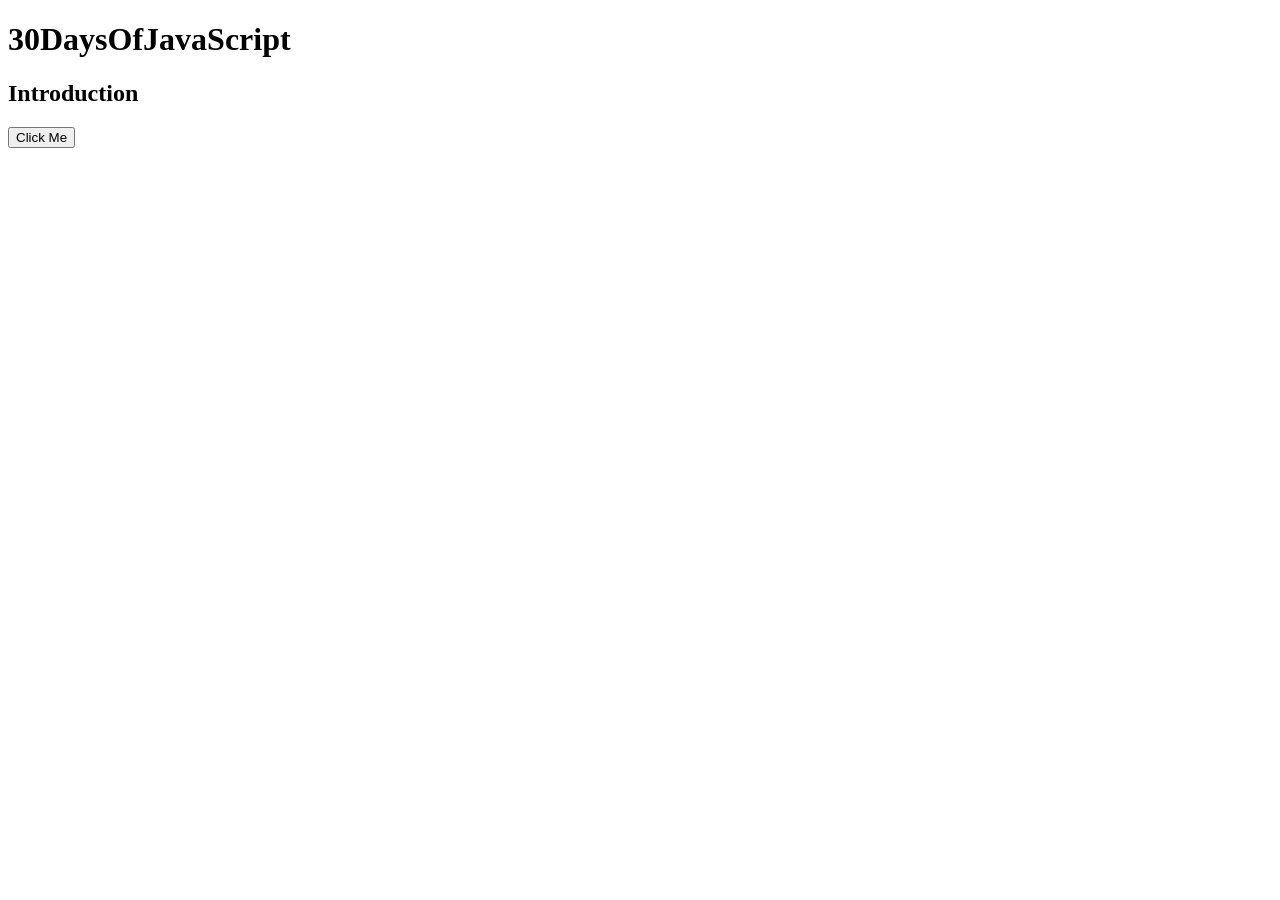
<file: 01_Day_Introduction/01_day_starter/index.html>
<!DOCTYPE html>
<html lang="en">

<head>
	<title>30 DaysOfJavaScript</title>
</head>

<body>
	<h1>30DaysOfJavaScript</h1>
	<h2>Introduction</h2>
	<button onclick="alert('Welcome to 30DaysOfJavaScript!');">Click Me</button>
	<script src="./helloworld.js"></script>
	<script src="./introduction.js"></script>
	<script src="./variable.js"></script>
	<script src="./main.js"></script>

</body>

</html>
</file>
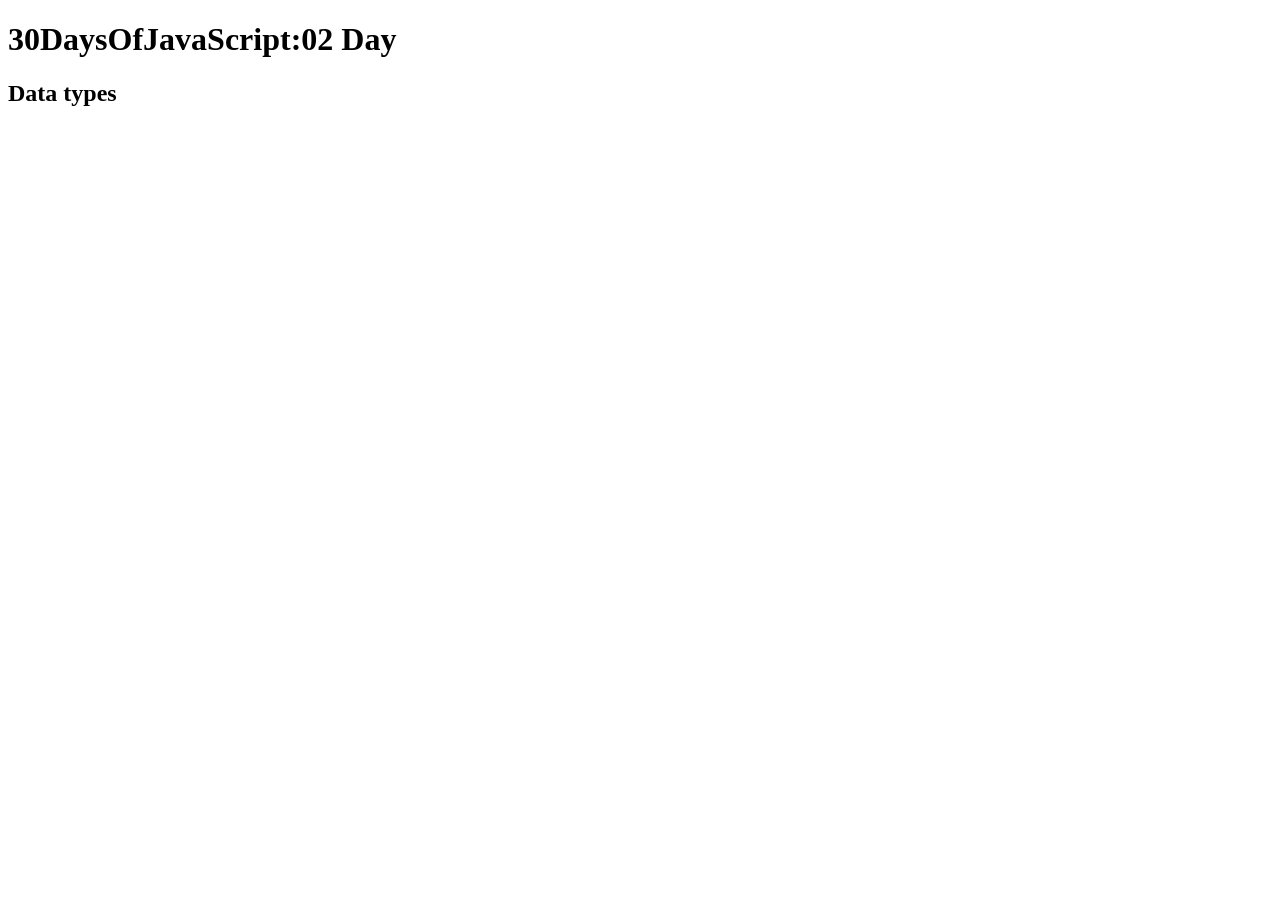
<file: 02_Day_Data_types/02_day_starter/index.html>
<!DOCTYPE html>
<html lang="en">

<head>
    <title>30DaysOfJavaScript</title>
</head>

<body>
        <h1>30DaysOfJavaScript:02 Day</h1>
        <h2>Data types</h2>

    <!-- import your scripts here -->
    <script src="./main.js"></script>

</body>

</html>
</file>
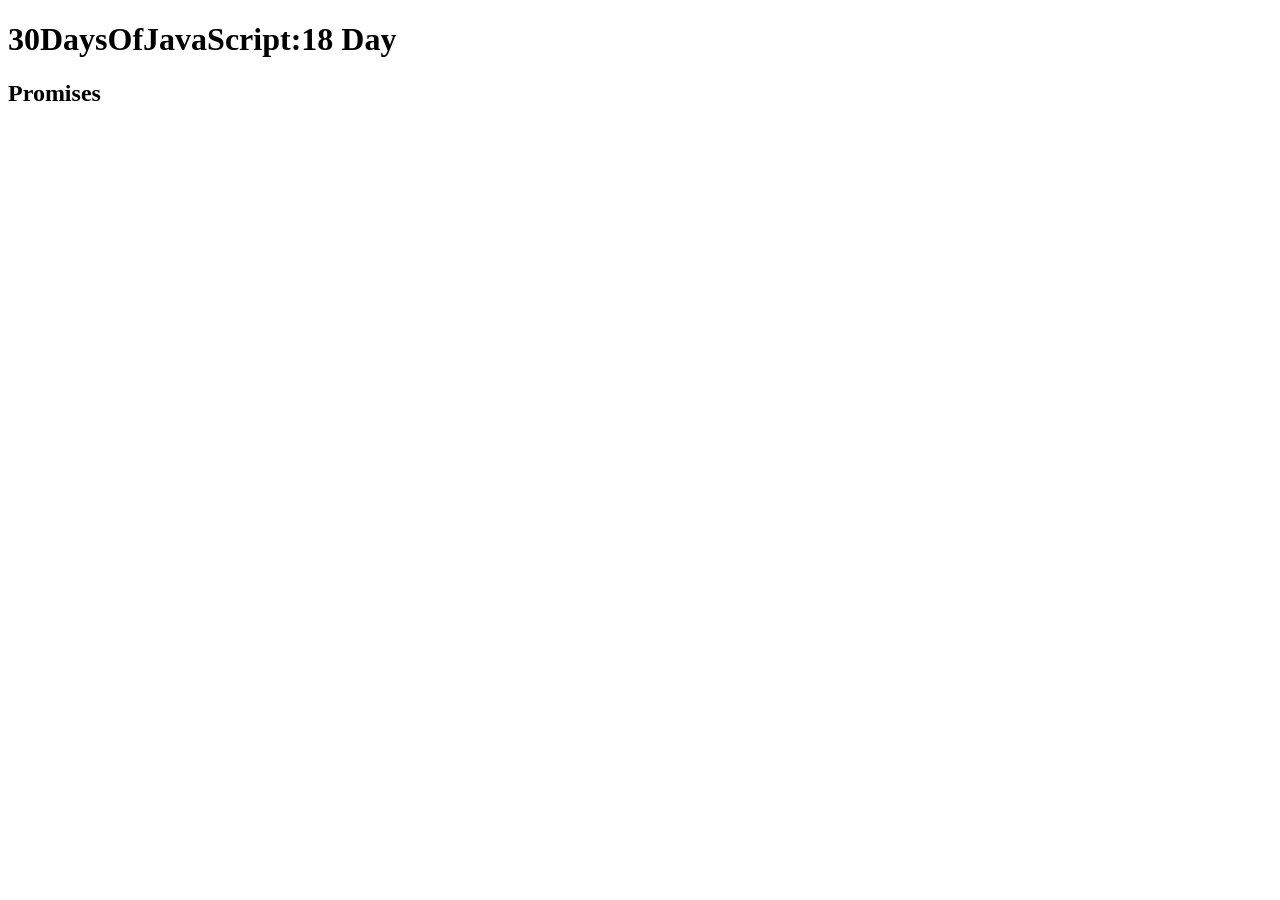
<file: 18_Day_Promises/18_day_starter/index.html>
<!DOCTYPE html>
<html lang="en">

<head>
	<title>30DaysOfJavaScript:18 Day </title>
</head>

<body>
	<h1>30DaysOfJavaScript:18 Day</h1>
	<h2>Promises</h2>

	<script src="./data/countries_data.js"></script>
	<script src="./scripts/main.js"></script>

</body>

</html>
</file>
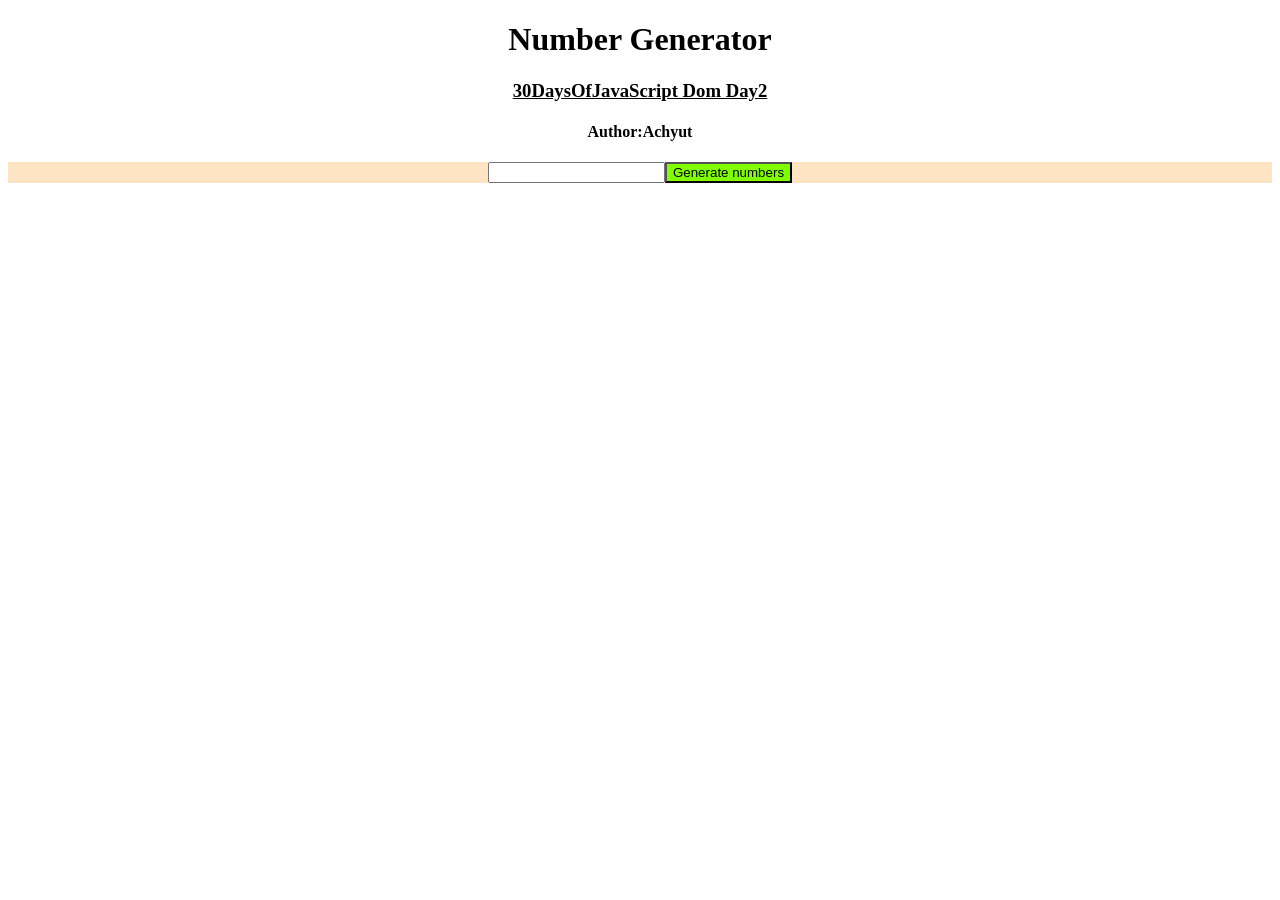
<file: 23_Day_Event_listeners_projects/23_day_projects/project_1/index.html>
<!DOCTYPE html>
<html lang="en">
<head>
	<meta charset="UTF-8">
	<meta name="viewport" content="width=device-width, initial-scale=1.0">
	<title>Number Generator</title>

	<link rel="stylesheet" href="style.css">


</head>
<body>
<h1>Number Generator</h1>
<h3>30DaysOfJavaScript Dom Day2</h3>
<h4>Author:Achyut</h4>

<div class="bod">
<input type="text" name="textbox" class="value">
<button id="enter">Generate numbers</button>
</div>

<div class="container"></div>

<script src="script.js"></script>



	
</body>
</html>
</file>
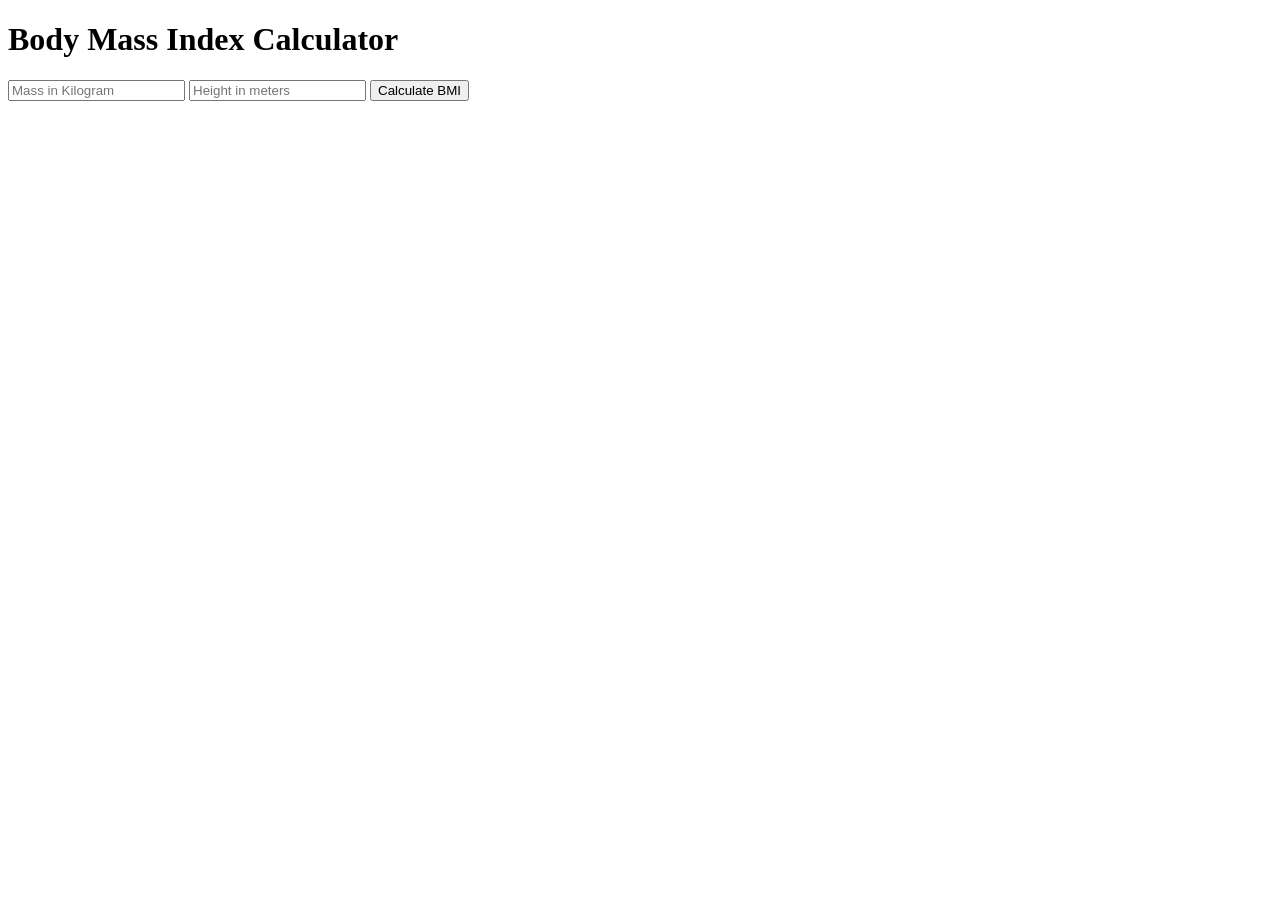
<file: pg_2.html>
<!DOCTYPE html>
<html>
  <head>
    <title>Document Object Model:30 Days Of JavaScript</title>
  </head>

  <body>
    <h1>Body Mass Index Calculator</h1>

    <input type="text" id="mass" placeholder="Mass in Kilogram" />
    <input type="text" id="height" placeholder="Height in meters" />
    <button>Calculate BMI</button>

    <script>
      const mass = document.querySelector('#mass')
      const height = document.querySelector('#height')
      const button = document.querySelector('button')

      button.addEventListener('click', () => {
        bmi = mass.value / height.value ** 2
        alert(`your bmi is ${bmi.toFixed(2)}`)
        console.log(bmi)
      })
    </script>
  </body>
</html>
</file>
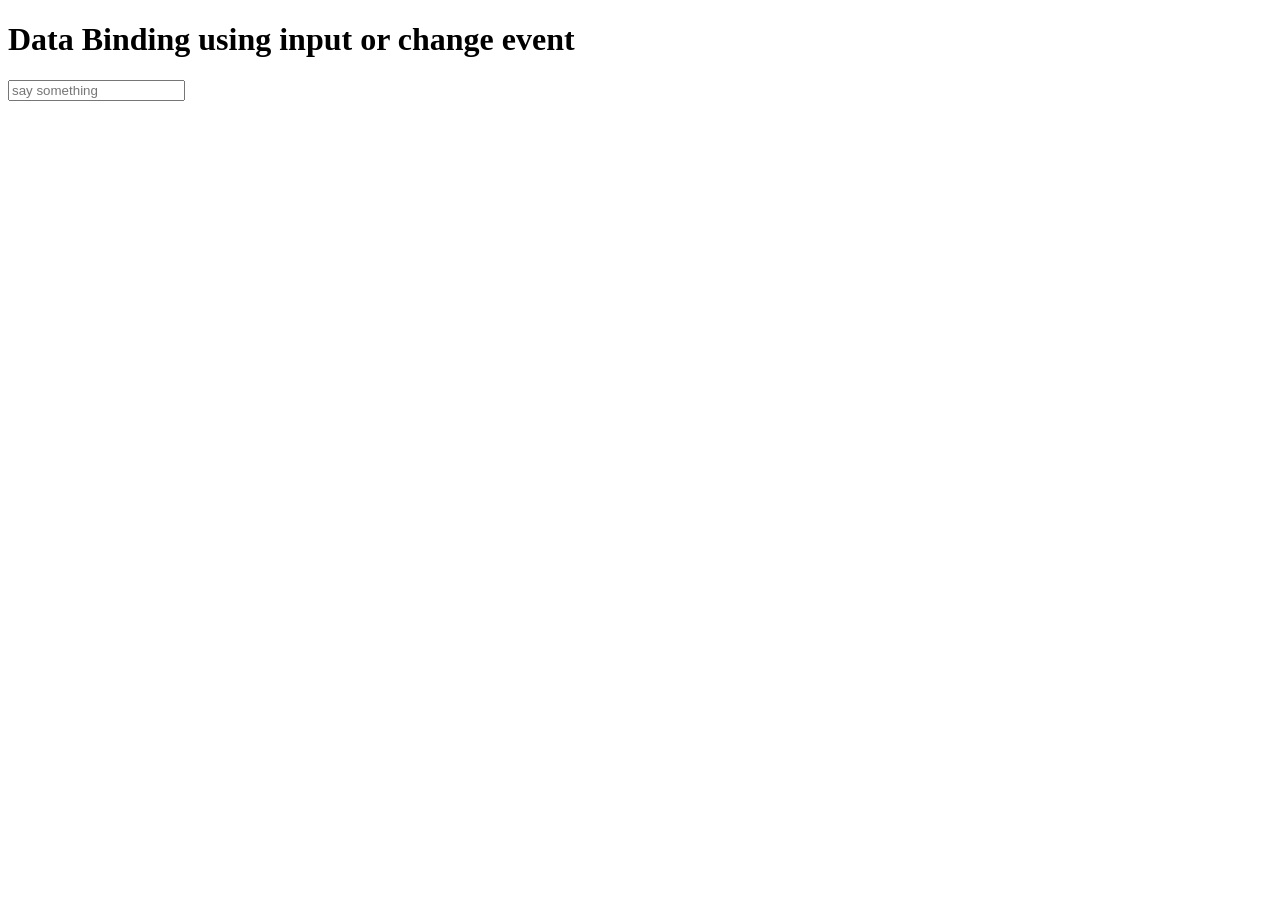
<file: pg_3.html>
<!DOCTYPE html>
<html>
  <head>
    <title>Document Object Model:30 Days Of JavaScript</title>
  </head>

  <body>
    <h1>Data Binding using input or change event</h1>

    <input type="text" placeholder="say something" />
    <p></p>

    <script>
      const input = document.querySelector('input')
      const p = document.querySelector('p')

      input.addEventListener('input', e => {
        p.textContent = e.target.value
      })
    </script>
  </body>
</html>
</file>
<file: 23_Day_Event_listeners_projects/23_day_projects/project_1/style.css>
h1{
	text-align: center;
	font-weight: bold;
}


h3{
	text-align: center;
    font-weight: bold;
	text-decoration: underline;
}

h4{
	text-align: center;
    font-weight: bold;
}

button{
background-color: chartreuse;
}

.bod{
display:flex;
flex-wrap: wrap;
justify-content: center;
background-color:bisque;
}

.container{
    display:flex;
    flex-wrap: wrap;
    justify-content: center;
    background-color:bisque; 
}
</file>
